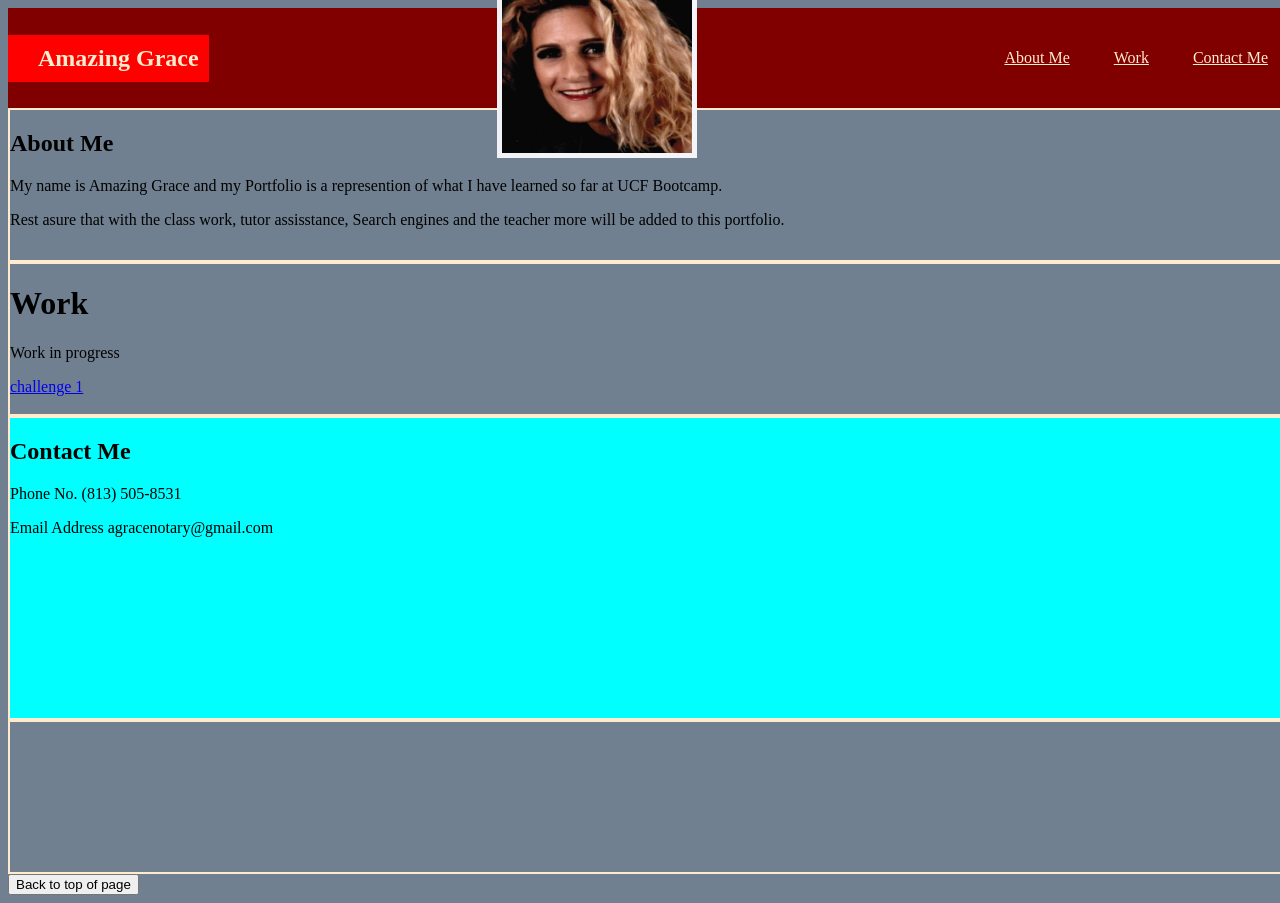
<file: index.html>
<!DOCTYPE html>
<html lang="en">
<head>
    <meta charset="UTF-8">
    <meta http-equiv="X-UA-Compatible" content="IE=edge">
    <meta name="viewport" content="width=device-width, initial-scale=1.0">
    <title>Portfolio</title>
    <link rel="stylesheet" href="./style.css">
</head>
<body>
  <header>
      <h2>Amazing Grace</h2>
      <img src="./images/amazingpicture.jpg" class="image1" alt="amazingpicture">

      <nav>
          <a href="#">About Me</a>
          <a href="#">Work</a>
          <a href="#">Contact Me</a>
      </nav>
  </header>

  <div class="banner">
      <h2>About Me</h2>      
      <p>My name is Amazing Grace and my Portfolio is a represention of what I have learned so far at UCF Bootcamp.</p>
      <p>Rest asure that with the class work, tutor assisstance, Search engines and the teacher more will be added to this portfolio.</p>
      
  </div>
  <div class="box">
      <h1>Work</h1>
      <p>Work in progress</p>
      <a href="https://iis4u2nv.github.io/Challenge1/">challenge 1</a>
  </div>
  <div class="container">
      <h2>Contact Me</h2>
      <p>Phone No. (813) 505-8531</p> 
      <p>Email Address agracenotary@gmail.com</p>
  </div>
  <div class="banner">

  </div>

</body>
</html>
<form>
  <input type="BUTTON" value="Back to top of page" onclick="window.location.href='#top'" >
</form>
</file>
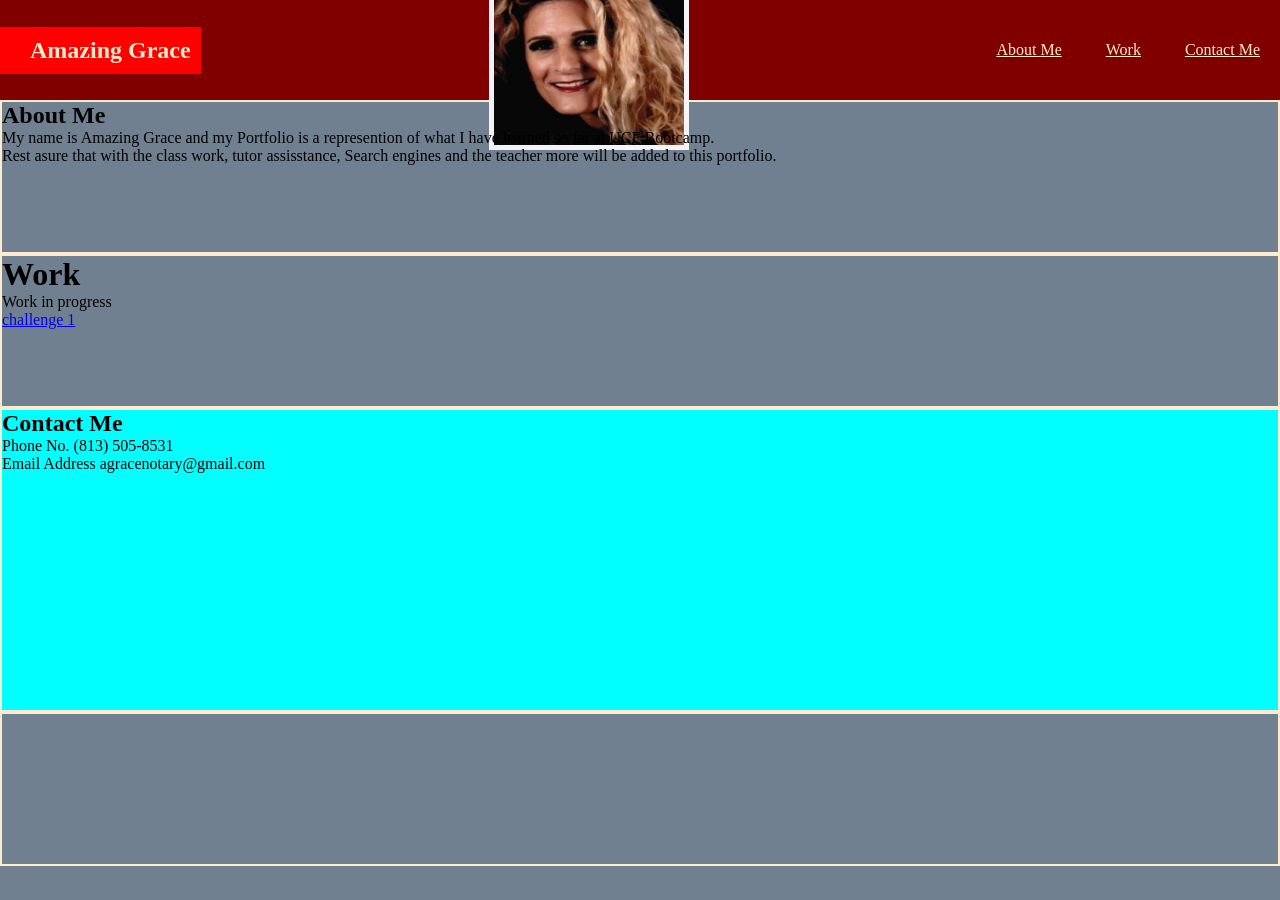
<file: test.html>
<!DOCTYPE html>
<html lang="en">
<head>
    <meta charset="UTF-8">
    <meta http-equiv="X-UA-Compatible" content="IE=edge">
    <meta name="viewport" content="width=device-width, initial-scale=1.0">
    <title>Document</title>
</head>
<style>
    *{
        margin: 0;
        padding: 0;
    }

    body {
        width: 100%;
        background-color: slategray;
    }

    header {
        display: flex;
        justify-content: space-between;
        align-items: center;
        height: 100px;
        background-color: maroon;
    }

    header h2 {
        color: blanchedalmond;
        background-color: red;
        padding: 10px 10px 10px 30px;
    }

    nav a {
        color: blanchedalmond;
        margin: 0 20px;
    }
    .image1 {
  background-image: url('./images/yellowbike.jpg');
  padding: 5px;
  width: 200px;
  height: 200px;
  box-sizing: border-box;
  }

    .banner {
        height: 150px;
        border: 2px solid blanchedalmond;
        background-image: url("https://wallpapers.com/images/featured/sjryfre8k8f6i3ge.jpg");
        background-size: cover;
    }
    .box {
      height: 150px;
      border: 2px solid blanchedalmond;
      background-origin: padding-box;
      background-image: image();  
    }
    .container {
        height: 300px;
        border: 2px solid blanchedalmond;
        background-color: aqua;
    }

</style>
<body>
    <header>
        <h2>Amazing Grace</h2>
        <img src="./images/amazingpicture.jpg" class="image1" alt="amazingpicture">

        <nav>
            <a href="#">About Me</a>
            <a href="#">Work</a>
            <a href="#">Contact Me</a>
        </nav>
    </header>

    <div class="banner">
        <h2>About Me</h2>

        
        <p>My name is Amazing Grace and my Portfolio is a represention of what I have learned so far at UCF Bootcamp.</p>
        <p>Rest asure that with the class work, tutor assisstance, Search engines and the teacher more will be added to this portfolio.</p>
        
    </div>
    <div class="box">
        <h1>Work</h1>
        <p>Work in progress</p>
        <a href="https://iis4u2nv.github.io/Challenge1/">challenge 1</a>
    </div>
    <div class="container">
        <h2>Contact Me</h2>
        <p>Phone No. (813) 505-8531</p> 
        <p>Email Address agracenotary@gmail.com</p>
    </div>
    <div class="banner">

    </div>

</body>
</html>
</file>
<file: style.css>
style
    *{
        margin: 0;
        padding: 0;
    }

    body {
        width: 100%;
        background-color: slategray;
    }

    header {
        display: flex;
        justify-content: space-between;
        align-items: center;
        height: 100px;
        background-color: maroon;
    }

    header h2 {
        color: blanchedalmond;
        background-color: red;
        padding: 10px 10px 10px 30px;
    }

    nav a {
        color: blanchedalmond;
        margin: 0 20px;
    }
    .image1 {
  background-image: url('./images/yellowbike.jpg');
  padding: 5px;
  width: 200px;
  height: 200px;
  box-sizing: border-box;
  }

    .banner {
        height: 150px;
        border: 2px solid blanchedalmond;
        background-image: url("https://wallpapers.com/images/featured/sjryfre8k8f6i3ge.jpg");
        background-size: cover;
    }
    .box {
      height: 150px;
      border: 2px solid blanchedalmond;
      background-origin: padding-box;
      background-image: image();  
    }
    .container {
        height: 300px;
        border: 2px solid blanchedalmond;
        background-color: aqua;
    }
</file>
